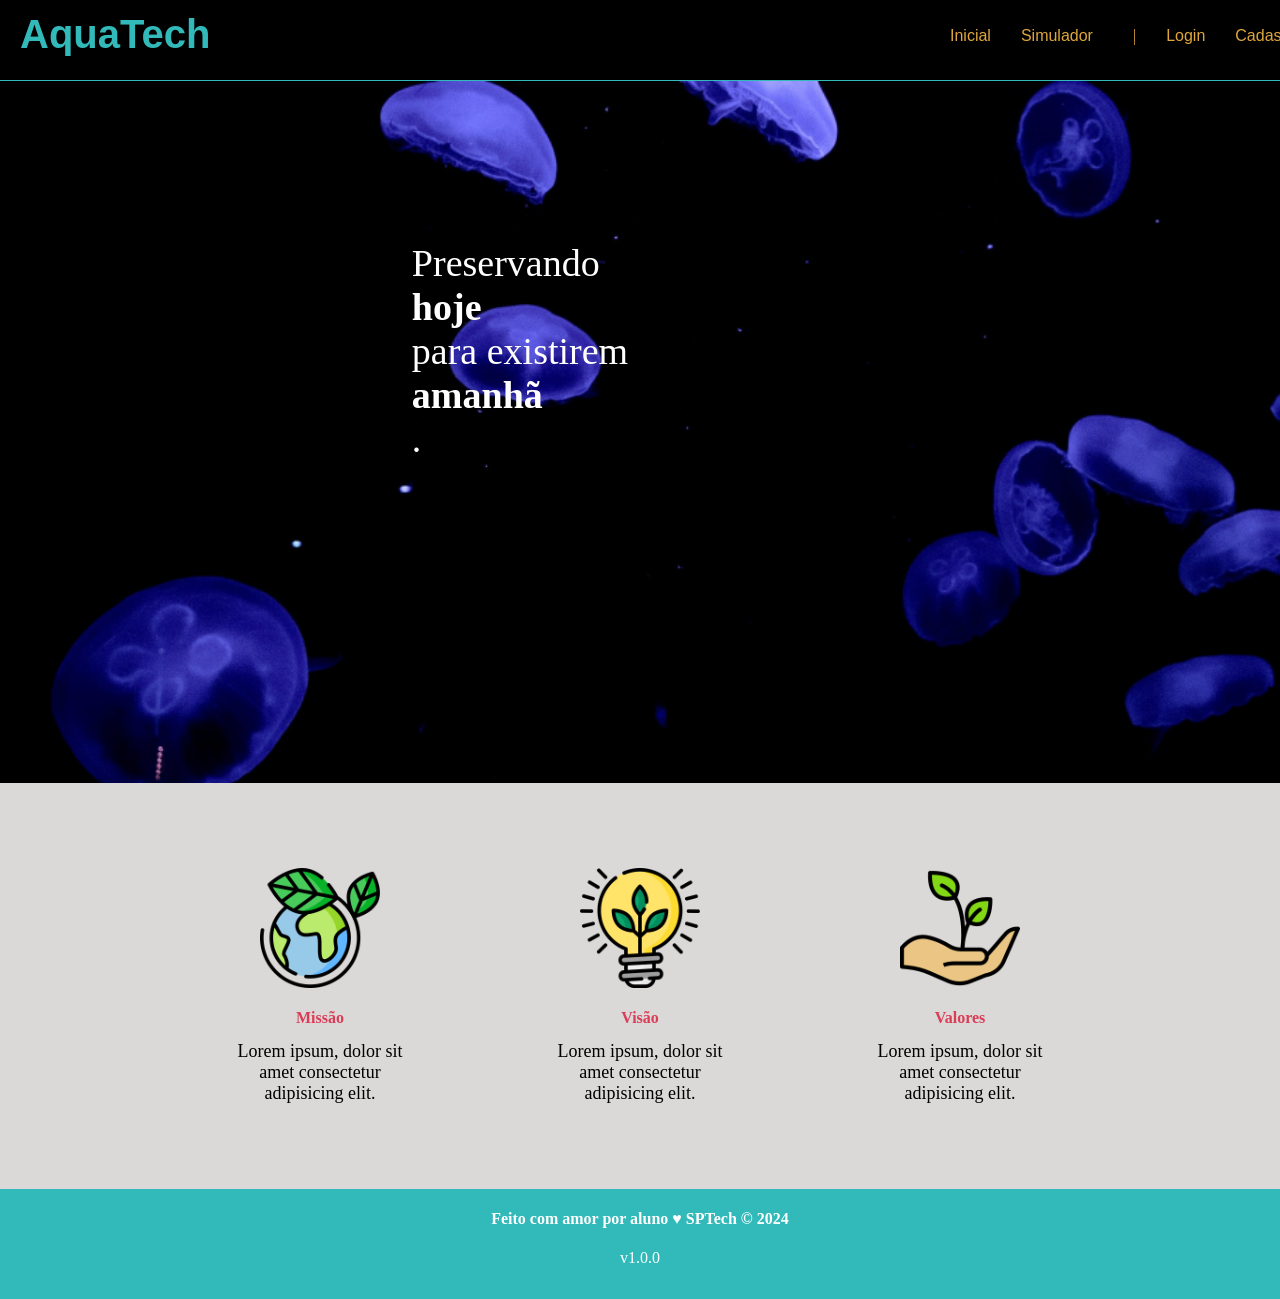
<file: public/index.html>
<!DOCTYPE html>
<html lang="en">

<head>
    <meta charset="UTF-8">
    <meta http-equiv="X-UA-Compatible" content="IE=edge">
    <meta name="viewport" content="width=device-width, initial-scale=1.0">

    <title>AquaTech | Página Inicial</title>

    <link rel="stylesheet" href="styles/style.css">
    <link rel="icon" href="assets/icon/favicon2.ico">
    <link rel="preconnect" href="https://fonts.gstatic.com">
</head>

<body>
    <div class="header">
      <div class="container">
        <h1 class="titulo">AquaTech</h1>
        <ul class="navbar">
          <li class="agora">
            <a href="#">Inicial</a>
          </li>
          <li>
            <a href="simulador.html">Simulador</a>
          </li>
          <li>|</li>
          <li>
            <a href="login.html">Login</a>
          </li>
          <li>
            <a href="cadastro.html">Cadastro</a>
          </li>
        </ul>
      </div>
    </div>
  
    <div class="banner">
      <div class="container">
        <p>Preservando <span>hoje</span> para existirem <span>amanhã</span>.</p>
      </div>
    </div>
  
    <div class="social">
      <div class="container">
        <div class="boxes">
          <div class="box">
            <img src="assets/imgs/planet-earth_color.png">
            <h4>Missão</h4>
            <p>Lorem ipsum, dolor sit amet consectetur adipisicing elit.</p>
          </div>
          <div class="box">
            <img src="assets/imgs/lightbulb_color.png">
            <h4>Visão</h4>
            <p>Lorem ipsum, dolor sit amet consectetur adipisicing elit.</p>
          </div>
          <div class="box">
            <img src="assets/imgs/growth_color.png">
            <h4>Valores</h4>
            <p>Lorem ipsum, dolor sit amet consectetur adipisicing elit.</p>
          </div>
        </div>
      </div>
    </div>
  
    <div class="footer">
      <div class="container">
        <h4>Feito com amor por aluno &hearts; SPTech &copy; 2024</h4>
        <span class="version">v1.0.0</span>
      </div>
    </div>
  </body>

</html>
</file>
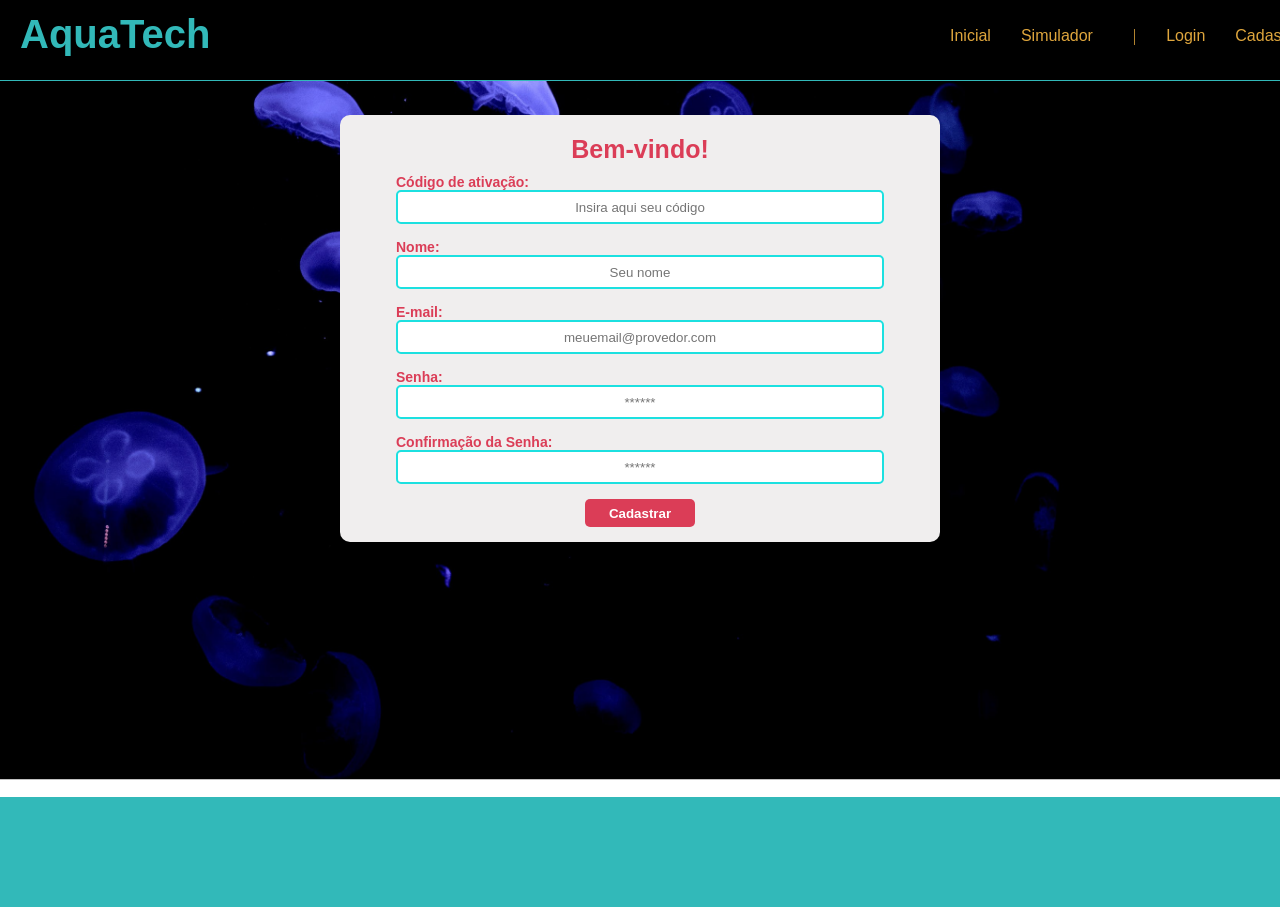
<file: public/cadastro.html>
<!DOCTYPE html>
<html lang="pt-br">

<head>
  <meta charset="UTF-8" />
  <meta http-equiv="X-UA-Compatible" content="IE=edge" />
  <meta name="viewport" content="width=device-width, initial-scale=1.0" />

  <title>AquaTech | Cadastro</title>

  <link rel="stylesheet" href="styles/style.css" />
  <link rel="icon" href="assets/icon/favicon2.ico" />
  <link rel="preconnect" href="https://fonts.gstatic.com" />
</head>

<body>
  <!--header inicio-->
  <div class="header">
    <div class="container">
      <h1 class="titulo">AquaTech</h1>
      <ul class="navbar">
        <li>
          <a href="index.html">Inicial</a>
        </li>
        <li>
          <a href="simulador.html">Simulador</a>
        </li>
        <li>|</li>
        <li>
          <a href="login.html">Login</a>
        </li>
        <li class="agora">
          <a href="#">Cadastro</a>
        </li>
      </ul>
    </div>
  </div>
  <!--header fim-->

  <div class="login">

    <div class="container">
      <div class="card card-cadastro">
        <h2>Bem-vindo!</h2>
        <div class="formulario">
          <div class="campo">
            <span>Código de ativação:</span>
            <input id="codigo_input" type="text" placeholder="Insira aqui seu código" />
          </div>
          <div class="campo">
            <span>Nome:</span>
            <input id="nome_input" type="text" placeholder="Seu nome" />
          </div>
          <div class="campo">
            <span>E-mail:</span>
            <input id="email_input" type="text" placeholder="meuemail@provedor.com" />
          </div>
          <div class="campo">
            <span>Senha:</span>
            <input id="senha_input" type="password" placeholder="******" />
          </div>
          <div class="campo">
            <span>Confirmação da Senha:</span>
            <input id="confirmacao_senha_input" type="password" placeholder="******" />
          </div>
          <button class="botao">Cadastrar</button>
        </div>
      </div>
    </div>
  </div>

  <!--footer inicio-->
  <div class="footer">
    <div class="container">
      
    </div>
  </div>
  <!--footer fim-->
</body>

</html>
</file>
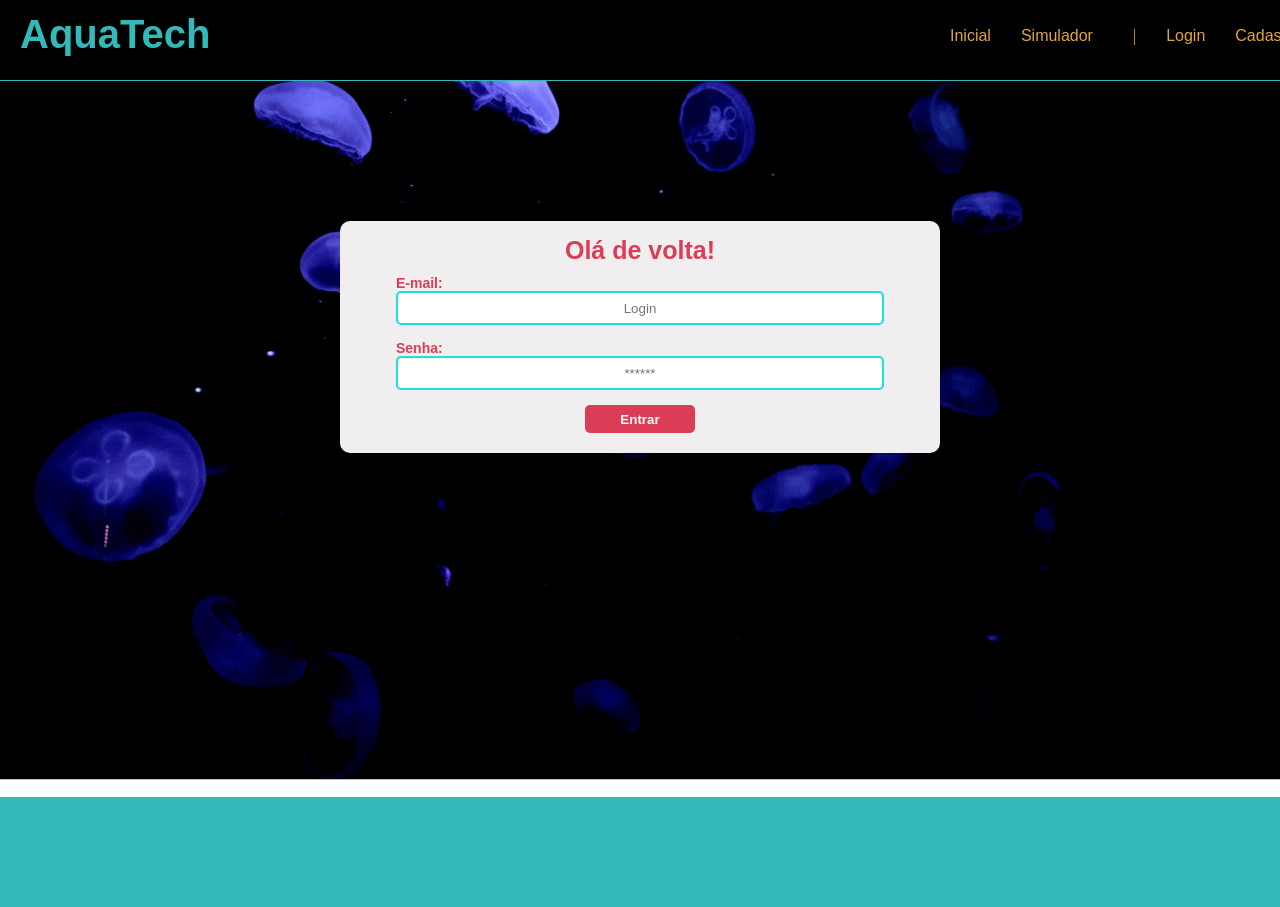
<file: public/login.html>
<!DOCTYPE html>
<html lang="pt-br">

<head>
    <meta charset="UTF-8">
    <meta http-equiv="X-UA-Compatible" content="IE=edge">
    <meta name="viewport" content="width=device-width, initial-scale=1.0">

    <title>AquaTech | Login</title>

    <link rel="stylesheet" href="styles/style.css">
    <link rel="icon" href="assets/icon/favicon2.ico">
    <link rel="preconnect" href="https://fonts.gstatic.com">
</head>

<body>

    <!--Header-->

    <div class="header">
        <div class="container">
            <h1 class="titulo">AquaTech</h1>
            <ul class="navbar">
                <li>
                    <a href="index.html">Inicial</a>
                </li>
                <li>
                    <a href="simulador.html">Simulador</a>
                </li>
                <li>|</li>
                <li class="agora">
                    <a href="#">Login</a>
                </li>
                <li>
                    <a href="cadastro.html">Cadastro</a>
                </li>
            </ul>
        </div>
    </div>


    <div class="login">
  
        <div class="container">
            <div class="card card-login">
                <h2>Olá de volta!</h2>
                <div class="formulario">
                    <div class="campo">
                        <span>E-mail:</span>
                        <input id="email_input" type="text" placeholder="Login">
                    </div>
                    <div class="campo">
                        <span>Senha:</span>
                        <input id="senha_input" type="password" placeholder="******">
                    </div>
                    <button class="botao">Entrar</button>
                </div>

            </div>
        </div>
    </div>

    <!--footer inicio-->
    <div class="footer">
        <div class="container">
            
        </div>
    </div>
    <!--footer fim-->

</body>

</html>
</file>
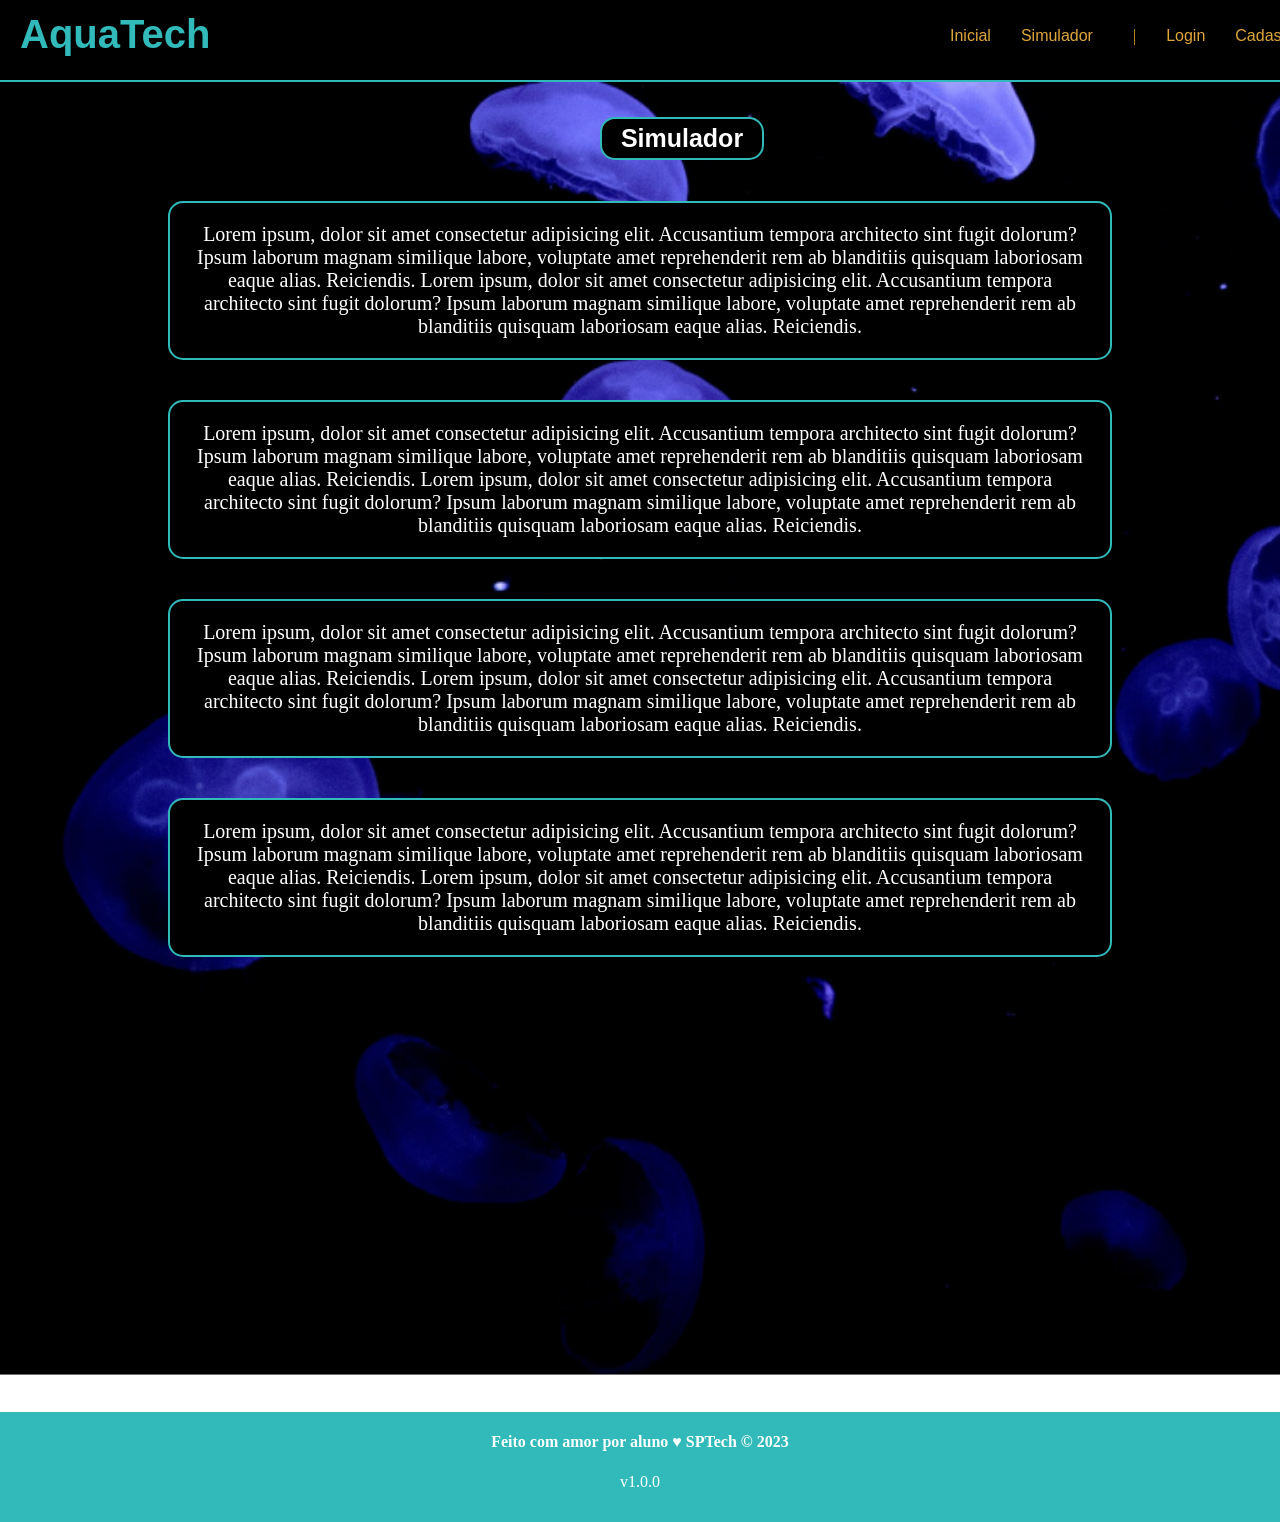
<file: public/simulador.html>
<!DOCTYPE html>
<html lang="pt-br">

<head>
    <meta charset="UTF-8">
    <meta http-equiv="X-UA-Compatible" content="IE=edge">
    <meta name="viewport" content="width=device-width, initial-scale=1.0">

    <title>AquaTech | Simulador</title>

    <link rel="stylesheet" href="styles/style.css">
    <link rel="icon" href="assets/icon/favicon2.ico">
    <link rel="preconnect" href="https://fonts.gstatic.com">
</head>

<body>

    <!--header inicio-->
    <div class="header">
        <div class="container">
            <h1 class="titulo">AquaTech</h1>
            <ul class="navbar">
                <li>
                    <a href="./index.html">Inicial</a>
                </li>
                <li class="agora">
                    <a href="#">Simulador</a>
                </li>
                <li>|</li>
                <li>
                    <a href="./login.html">Login</a>
                </li>
                <li>
                    <a href="./cadastro.html">Cadastro</a>
                </li>
            </ul>
        </div>
    </div>


    <!-- simulador inicio -->
    <div class="simulador">
        <h2>Simulador</h2>
        <div class="container">
            <p>Lorem ipsum, dolor sit amet consectetur adipisicing elit. Accusantium tempora architecto sint fugit
                dolorum? Ipsum laborum magnam similique labore, voluptate amet reprehenderit rem ab blanditiis quisquam
                laboriosam eaque alias. Reiciendis. Lorem ipsum, dolor sit amet consectetur adipisicing elit.
                Accusantium tempora architecto sint fugit dolorum? Ipsum laborum magnam similique labore, voluptate amet
                reprehenderit rem ab blanditiis quisquam laboriosam eaque alias. Reiciendis.</p>
            <p>Lorem ipsum, dolor sit amet consectetur adipisicing elit. Accusantium tempora architecto sint fugit
                dolorum? Ipsum laborum magnam similique labore, voluptate amet reprehenderit rem ab blanditiis quisquam
                laboriosam eaque alias. Reiciendis. Lorem ipsum, dolor sit amet consectetur adipisicing elit.
                Accusantium tempora architecto sint fugit dolorum? Ipsum laborum magnam similique labore, voluptate amet
                reprehenderit rem ab blanditiis quisquam laboriosam eaque alias. Reiciendis.</p>
            <p>Lorem ipsum, dolor sit amet consectetur adipisicing elit. Accusantium tempora architecto sint fugit
                dolorum? Ipsum laborum magnam similique labore, voluptate amet reprehenderit rem ab blanditiis quisquam
                laboriosam eaque alias. Reiciendis. Lorem ipsum, dolor sit amet consectetur adipisicing elit.
                Accusantium tempora architecto sint fugit dolorum? Ipsum laborum magnam similique labore, voluptate amet
                reprehenderit rem ab blanditiis quisquam laboriosam eaque alias. Reiciendis.</p>
            <p>Lorem ipsum, dolor sit amet consectetur adipisicing elit. Accusantium tempora architecto sint fugit
                dolorum? Ipsum laborum magnam similique labore, voluptate amet reprehenderit rem ab blanditiis quisquam
                laboriosam eaque alias. Reiciendis. Lorem ipsum, dolor sit amet consectetur adipisicing elit.
                Accusantium tempora architecto sint fugit dolorum? Ipsum laborum magnam similique labore, voluptate amet
                reprehenderit rem ab blanditiis quisquam laboriosam eaque alias. Reiciendis.</p>

        </div>
    </div>
    <!-- simulador fim -->

    <!--footer inicio-->
    <div class="footer">
        <div class="container">
            <h4>Feito com amor por aluno &hearts; SPTech &copy; 2023</h4>
            <span class="version">v1.0.0</span>
        </div>
    </div>
    <!--footer fim-->


</body>

</html>
</file>
<file: public/styles/style.css>
/* Adicionar aqui toda a estilização criada para sua aplicação. */

/* cadastro*/
body{
    margin: 0;
    padding: 0;
}


.header{
    background-color: black;
    height: 80px;
    display: flex;
    margin: 0;
    padding: 0;
}

.titulo{
    color: rgb(50, 185, 185);
    font-family: 'Gill Sans', 'Gill Sans MT', Calibri, 'Trebuchet MS', sans-serif;
    margin-left: 20px;
    margin-top: 12px;
    font-size: 40px;
}

.navbar{
    display: flex;
    flex-direction: row;
    gap: 40px;
    margin-left: 920px;
    margin-top: -57px;
    color: rgb(223, 166, 61);
    list-style: none;
}

a{
    margin-left: -10px;
    text-decoration: none;
    color: rgb(223, 166, 61);
    font-family: Arial, Helvetica, sans-serif;
}

.login{
    background-image: url(../assets/imgs/bg-jelly-fish-para_outras_pags.png);
    background-repeat: no-repeat;
    background-size: cover;
    border-top: 1px solid rgb(50, 185, 185);
    height: 79.6vh;
    display: flex;
    justify-content: center;
}

.campo{
    color: white;
    display: flex;
    flex-direction: column;
}

.campo input {
    width: 480px; 
    height: 28px;
    border-radius: 5px;
    border: 2px solid rgb(28, 224, 224);
    text-align: center;
}

.campo span{
    color: rgb(219, 61, 87);
    font-family: Arial, Helvetica, sans-serif;
    font-weight: bold;
    font-size: 14px;
}

.formulario {
    display: flex;
    flex-direction: column;
    align-items: center;
    gap: 15px;
}

.formulario button {
    width: 110px;
    height: 28px;
    background-color: rgb(219, 61, 87);
    color: white;
    border: none;
    border-radius: 5px;
    font-family: Arial, Helvetica, sans-serif;
    font-weight: bold;
    cursor: pointer;
}

.card-cadastro {
    background-color: rgb(240, 238, 238);
    width: 600px; 
    height: auto;
    color: white;
    border-radius: 10px;
    padding-top: 15px;
    padding-bottom: 15px;
    margin-top: 34px;

    display: flex;
    flex-direction: column;
    align-items: center;
}

.card-cadastro h2 {
    font-size: 22px;
    margin-top: 5px;
    margin-bottom: 10px;
    text-align: center;
    color: rgb(219, 61, 87);
    font-family: Arial, Helvetica, sans-serif;
    font-size: 25px;
}

/* login */
.card-login{
    background-color: rgb(240, 238, 238);
    width: 600px; 
    height: auto;
    color: white;
    border-radius: 10px;
    padding-top: 10px;
    padding-bottom: 20px;
    margin-top: 140px;
    display: flex;
    flex-direction: column;
    align-items: center;
}

.card-login h2{
    font-size: 22px;
    margin-top: 5px;
    margin-bottom: 10px;
    text-align: center;
    color: rgb(219, 61, 87);
    font-family: Arial, Helvetica, sans-serif;
    font-size: 25px;
}

/* site institucional */
.banner{
    background-image: url(../assets/imgs/bg-jelly-fish-para-home.png);
    background-repeat: no-repeat;
    background-size: cover;
    border-top: 1px solid rgb(50, 185, 185);
    height: 78vh;
    display: flex;
    justify-content: center;
}

.container p{
    color: white;
    font-size: 38px;
    margin-top: 160px;
    margin-right: 240px;
}
.banner span{
    display: block;
    color: white;
    font-weight: bold;
}

.boxes{
    background-color: rgb(219, 216, 216);
    display: flex;
    flex-direction: row;
    justify-content: center;
    align-items: center;
    text-align: center;
}

.box {
    margin: 70px;
    display: flex;
    flex-direction: column; 
    align-items: center;  
    justify-content: center;
    text-align: center;
    width: 150px; 
    padding: 15px;
}

.box h4 {
    height: 200px;
    color: rgb(219, 61, 87);
}


.box p {
    color: black;
    font-size: 18px;
    width: 165px;
    margin: 0;
    margin-top: -190px;         
}
.box img{
    height: 120px;
}

.footer .container{
    display: flex;
    flex-direction: column;
    align-items: center;
    margin-top: 0px;
    height: 110px;
    background-color: rgb(50, 185, 185);
    color: white;
}

.simulador{
    background-image: url(../assets/imgs/bg-jelly-fish-para_outras_pags.png);
    background-repeat: no-repeat;
    background-size: cover;
    border-top: 2px solid rgb(50, 185, 185);
    min-height: 160vh;
    margin-bottom: -110px;

}

.simulador .container{
    display: flex;
    flex-direction: column;
    justify-content: center;
    align-items: center;
    text-align: center;
    gap: 20px;
}

.simulador p {
    background-color: black;
    color: rgb(255, 255, 255);
    border: 2px solid rgb(50, 185, 185);
    border-radius: 15px;
    font-size: 20px;
    width: 900px;
    padding: 20px;
    margin: 0;
    margin-top: 20px;
}

.simulador h2{
    background-color: black;
    color: white;
    font-family: Arial, Helvetica, sans-serif;
    font-size: 25px;
    margin-top: 35px;
    border: 2px solid rgb(50, 185, 185);
    width: 150px;
    border-radius: 15px;
    margin-left: 600px;
    text-align: center;
    padding: 5px;
}
</file>
